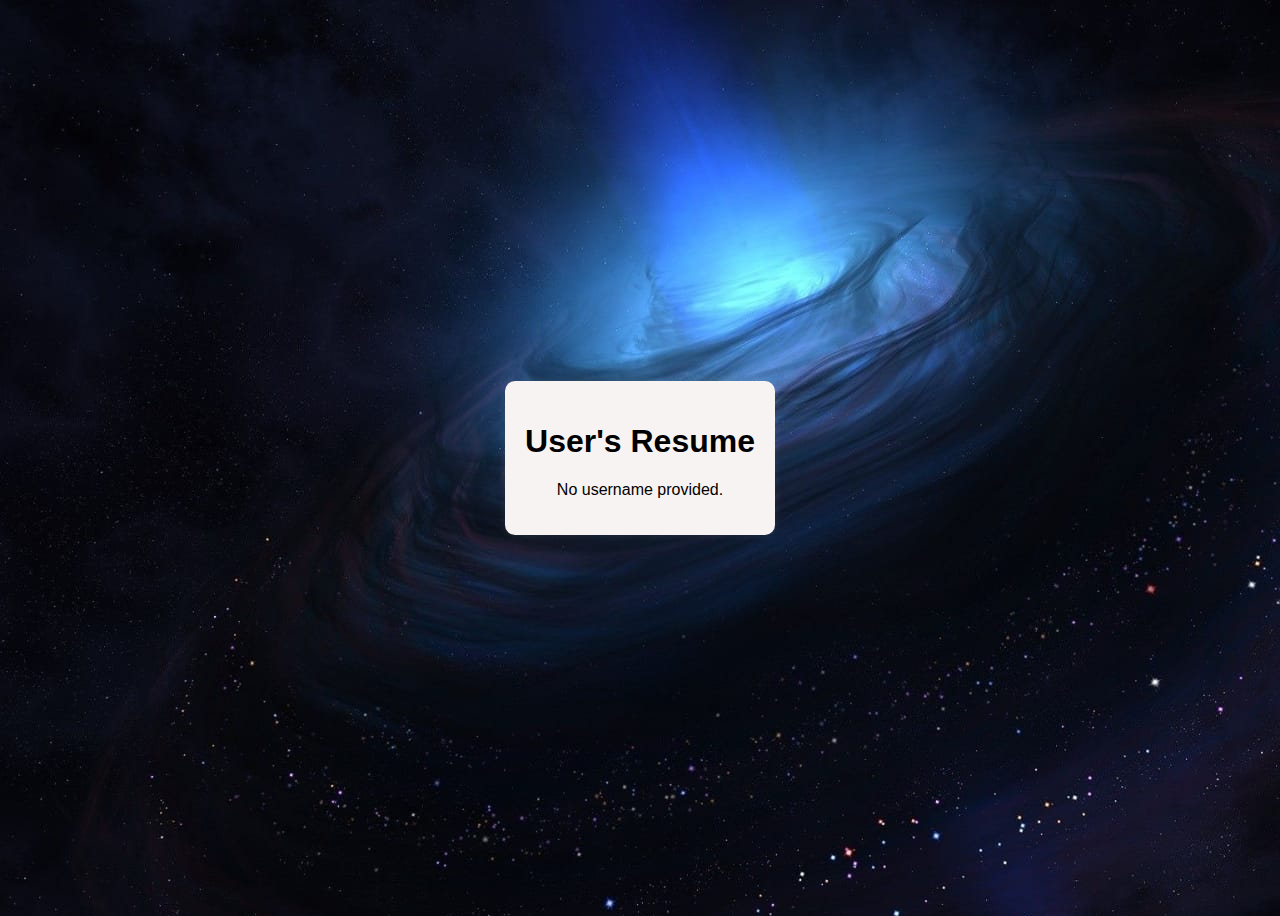
<file: resume.html>
<!DOCTYPE html>
<html lang="en">
<head>
  <meta charset="UTF-8">
  <meta name="viewport" content="width=device-width, initial-scale=1.0">
  <title>User's Resume</title>
  <link rel="stylesheet" href="styles.css">
</head>
<body>
  <div class="resume-container">
    <h1 id="usernameResume">User's Resume</h1>
    <p id="resumeContent">This is the resume content for the user.</p>
  </div>

  <script>
    const params = new URLSearchParams(window.location.search);
    const username = params.get('username');
    
    if (username) {
      document.getElementById('usernameResume').textContent = `${username}'s Resume`;
    } else {
      document.getElementById('resumeContent').textContent = "No username provided.";
    }
  </script>
</body>
</html>
</file>
<file: styles.css>
body {
    font-family: Arial, sans-serif;
    background-image:url(header.jpeg);
    display: flex;
    justify-content: center;
    align-items: center;
    height: 100vh;
  }
  
  .resume-container {
    background-color: rgb(248, 243, 243);
    padding: 20px;
    border-radius: 10px;
    box-shadow: 0 0 10px rgba(237, 236, 241, 0.1);
    text-align: center;
  
  }
  
  button {
    margin: 10px;
    padding: 10px;
    background-color: #0b0b6b;
    color: white;
    border: none;
    border-radius: 5px;
    cursor: pointer;
  }
  
  button:hover {
    background-color: #75a3e0;
  }
</file>
